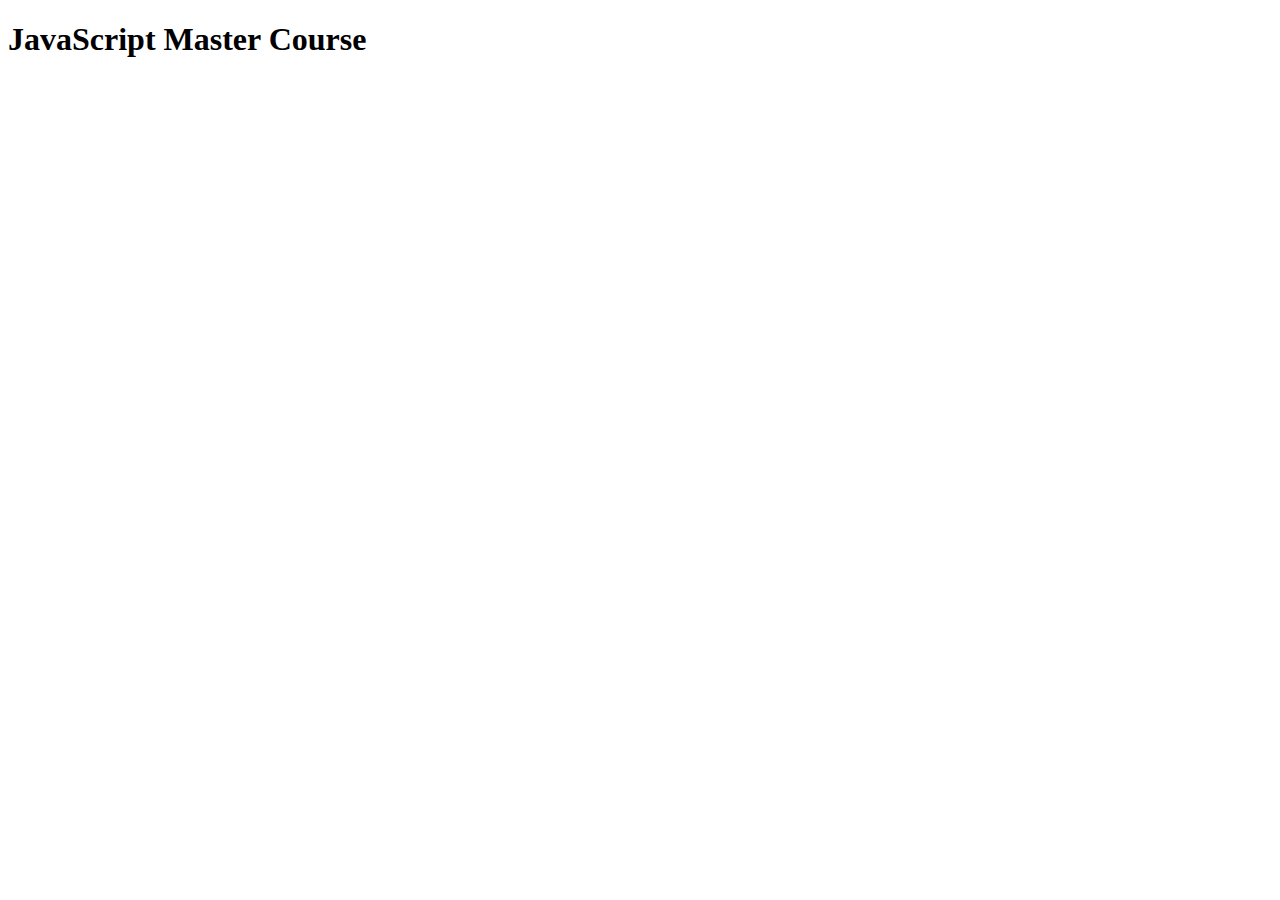
<file: index.html>
<!DOCTYPE html>
<html lang="en">
<head>
  <meta charset="UTF-8">
  <meta http-equiv="X-UA-Compatible" content="IE=edge">
  <meta name="viewport" content="width=device-width, initial-scale=1.0">
  <title>JavaScript Master Course</title>
</head>
<body>
  <h1>JavaScript Master Course</h1>
</body>
</html>
</file>
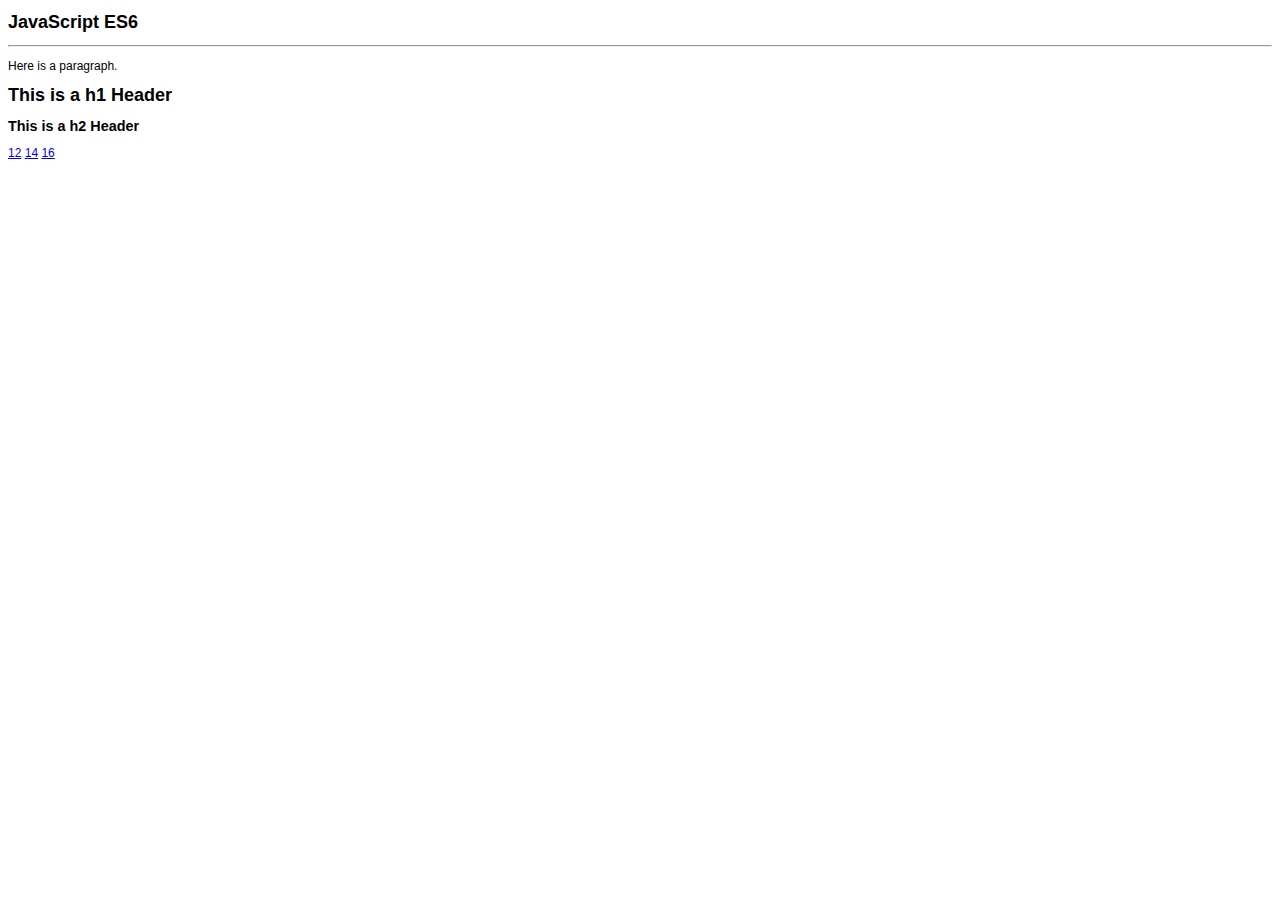
<file: es6/index.html>
<!DOCTYPE html>
<html lang="en">
<head>
  <meta charset="UTF-8">
  <meta http-equiv="X-UA-Compatible" content="IE=edge">
  <meta name="viewport" content="width=device-width, initial-scale=1.0">
  <title>JavaScript Master Course</title>
  <link rel="stylesheet" href="styles.css">
</head>
<body>
  <h1>JavaScript ES6</h1>
  <hr>
  <p>Here is a paragraph.
  </p>
  <h1>This is a h1 Header</h1>
  <h2>This is a h2 Header</h2>
  <a href="#" id="size-12">12</a>
  <a href="#" id="size-14">14</a>
  <a href="#" id="size-16">16</a>

  <!-- <script type="text/javascript" src="./1-letandconst.js"></script> -->
  <!-- <script type="text/javascript" src="./2-destructuring.js"></script> -->
  <script type="text/javascript" src="./3-lexical.js"></script>
</body>
</html>
</file>
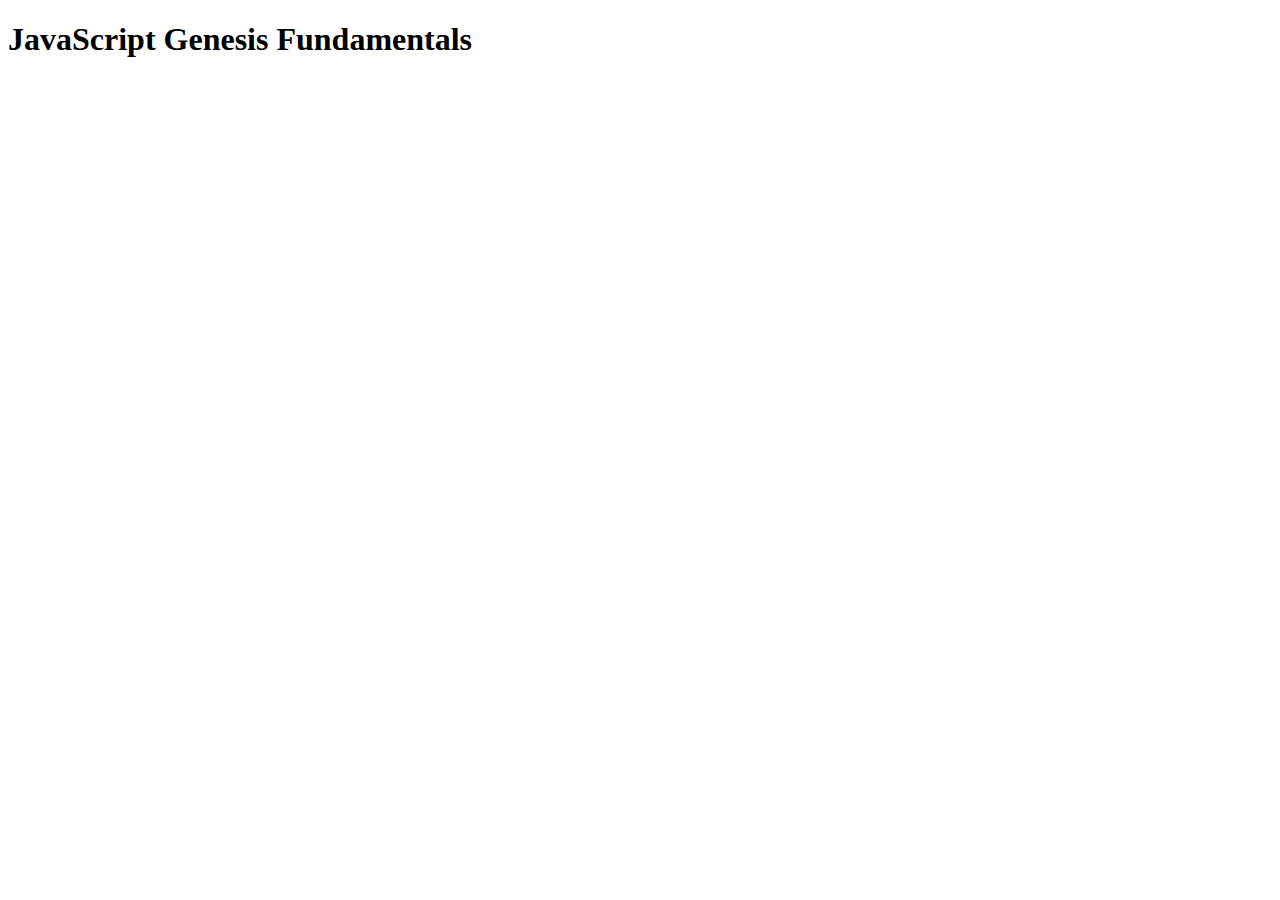
<file: fundamentals/index.html>
<!DOCTYPE html>
<html lang="en">
<head>
  <meta charset="UTF-8">
  <meta http-equiv="X-UA-Compatible" content="IE=edge">
  <meta name="viewport" content="width=device-width, initial-scale=1.0">
  <title>JavaScript Master Course</title>
</head>
<body>
  <h1>JavaScript Genesis Fundamentals</h1>
  <!-- <script type="text/javascript" src="./1-types.js"></script> -->
  <!-- <script type="text/javascript" src="./2-operators.js"></script> -->
  <!-- <script type="text/javascript" src="./3-variables.js"></script> -->
  <!-- <script type="text/javascript" src="./4-conditional-statements.js"></script> -->
  <!-- <script type="text/javascript" src="./5-functions.js"></script> -->
  <!-- <script type="text/javascript" src="./6-arrays.js"></script> -->
  <script type="text/javascript" src="./7-objects.js"></script>
</body>
</html>
</file>
<file: es6/styles.css>
body {
  font-family: Arial, Helvetica, sans-serif;
  font-size: 12px;
}
h1 {
  font-size: 1.5em;
}
h2 {
  font-size: 1.2em;
}
</file>
